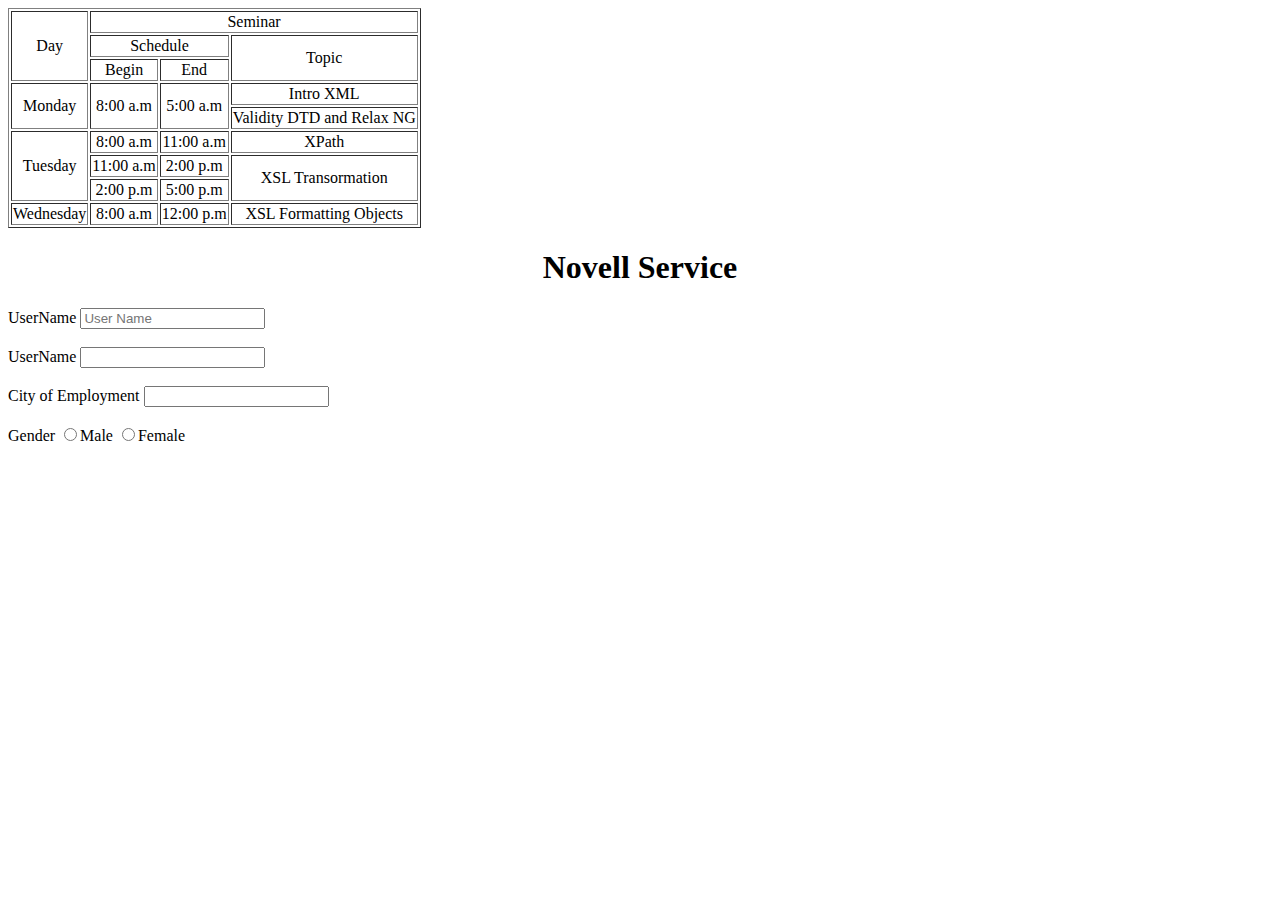
<file: Day2/index.html>
<!DOCTYPE html>
<html lang="en">
  <head>
    <meta charset="UTF-8" />
    <meta name="viewport" content="width=device-width, initial-scale=1.0" />
    <title>Day2</title>
  </head>
  <style>
    td {
      text-align: center;
    }
  </style>
  <body>
    <!--Table-->
    <table border="">
      <tr>
        <td rowspan="3">Day</td>
        <td colspan="3" align="center">Seminar</td>
      </tr>
      <tr>
        <td colspan="2">Schedule</td>
        <td rowspan="2">Topic</td>
      </tr>
      <tr>
        <td>Begin</td>
        <td>End</td>
      </tr>
      <tr>
        <td rowspan="2">Monday</td>
        <td rowspan="2">8:00 a.m</td>
        <td rowspan="2">5:00 a.m</td>
        <td>Intro XML</td>
      </tr>
      <tr>
        <td>Validity DTD and Relax NG</td>
      </tr>
      <tr>
        <td rowspan="3">Tuesday</td>
        <td>8:00 a.m</td>
        <td>11:00 a.m</td>
        <td rowspan="">XPath</td>
      </tr>
      <tr>
        <td>11:00 a.m</td>
        <td>2:00 p.m</td>
        <td rowspan="2">XSL Transormation</td>
      </tr>
      <tr>
        <td>2:00 p.m</td>
        <td>5:00 p.m</td>
      </tr>
      <tr>
        <td>Wednesday</td>
        <td>8:00 a.m</td>
        <td>12:00 p.m</td>
        <td>XSL Formatting Objects</td>
      </tr>
    </table>
    <!--=============================================-->
    <!-- <iframe
      width="560"
      height="315"
      src="https://www.youtube.com/embed/P0uaLRO6V1U?si=LkUXbA_vClqHzEZW"
      title="YouTube video player"
      frameborder="0"
      allow="accelerometer; autoplay; clipboard-write; encrypted-media; gyroscope; picture-in-picture; web-share"
      referrerpolicy="strict-origin-when-cross-origin"
      allowfullscreen
    ></iframe> -->
    <!--form-->
    <!-- <form action="" style="background-color: beige;">
        <label for="un" >User Name</label>
        <input id="un" name="un"  type="text" placeholder="User Name">
        <label for="email">Email</label>
        <input id="email" name="email" type="email" value="" placeholder="Email" required readonly>
        <label for="pass">Password</label>
        <input id="pass" name="pass" type="password">
        <button type="submit">Submit</button>
    </form> -->
    <!--Exercise-->
    <h1 align="center">Novell Service</h1>
    <label for="un">UserName</label>
    <input type="text" id="un" placeholder="User Name" name="userName">
    <br>
    <br>
    <label for="pass">UserName</label>
    <input type="password" id="pass" name="userPass">
    <br>
    <br>
    <label for="city">City of Employment</label>
    <input type="text" id="city" name="city">
    <br>
    <br>
    <label for="gender">Gender</label>
    <input type="radio" id="gender" name="gender" value="male">Male
    <input type="radio" id="gender" name="gender" value="female">Female
    <br>
    <br>
  </body>
</html>
</file>
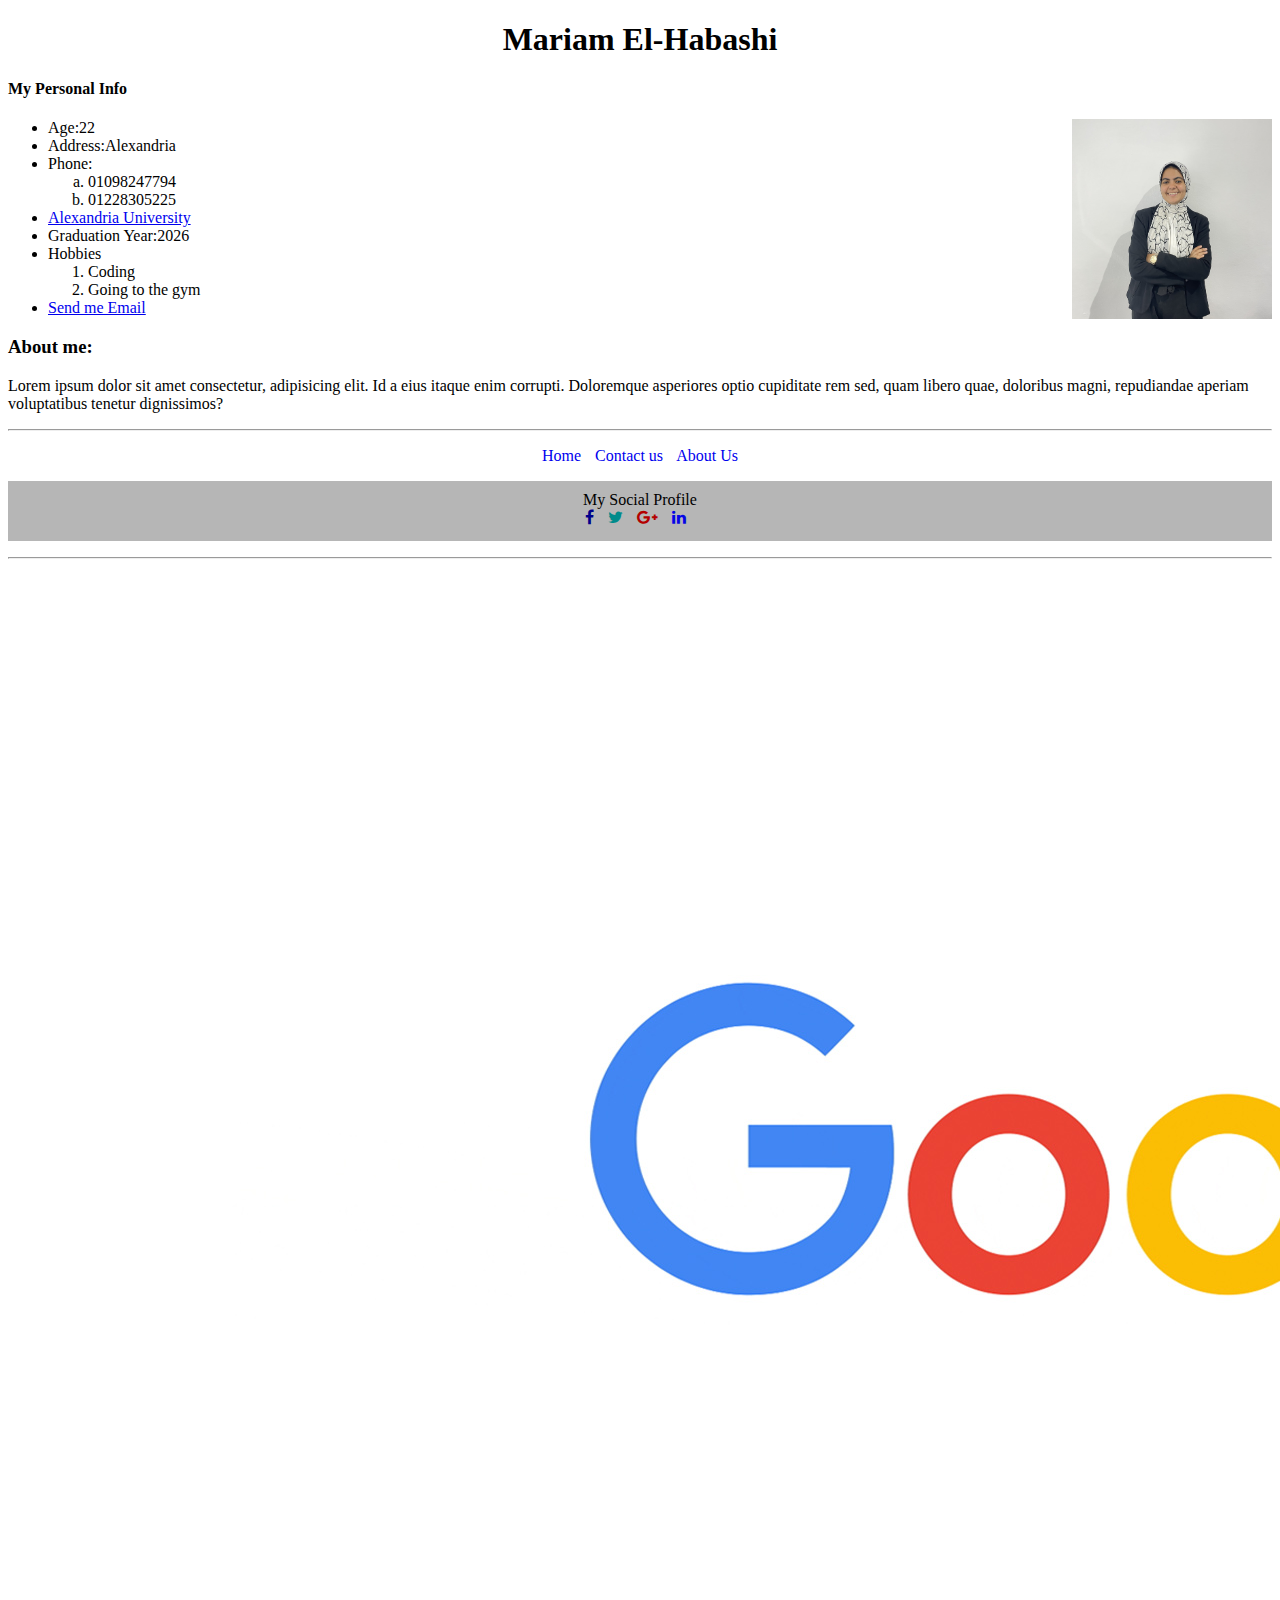
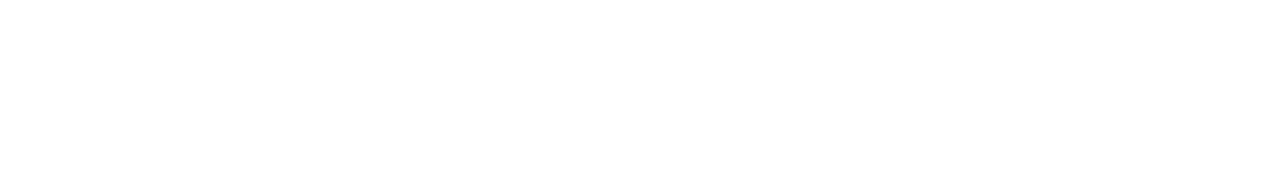
<file: Day1/lab.html>
<!DOCTYPE html>
<html lang="en">
<head>
    <meta charset="UTF-8">
    <meta name="viewport" content="width=device-width, initial-scale=1.0">
    <title>lab Task</title>
    <link rel="stylesheet" href="https://cdnjs.cloudflare.com/ajax/libs/font-awesome/4.7.0/css/font-awesome.min.css">
</head>
<body>
    <h1 align="center">Mariam El-Habashi</h1>
    <h4>My Personal Info</h4>
    <img src="imgs/IMG_9693.jpg" alt="Mariam" width="200" height="200" align="right">
    <ul>
        <li>Age:22</li>
        <li>Address:Alexandria</li>
        <li>Phone:
            <ol type="a">
                <li>01098247794</li>
                <li>01228305225</li>
            </ol>
        </li>
        <li><a href="https://alexu.edu.eg/index.php/en/" target="_blank">Alexandria University</a></li>
        <li>Graduation Year:2026</li>
        <li>Hobbies
            <ol type="1">
                <li>Coding</li>
                <li>Going to the gym</li>
            </ol>
        </li>
        <li><a href="mailto:mariamhabshi177@gmail.com">Send me Email</a></li>
    </ul>
    <h3>About me:</h3>
    <p>Lorem ipsum dolor sit amet consectetur, adipisicing elit. Id a eius itaque enim corrupti. Doloremque asperiores optio cupiditate rem sed, quam libero quae, doloribus magni, repudiandae aperiam voluptatibus tenetur dignissimos?</p>
    <hr>
    <p align="center">
        <a href="page2.html" target="_blank" style="text-decoration: none; margin-right: 10px;">Home</a>
        <a href="mailto:mariamhabshi177@gmail.com" target="_blank"  style="text-decoration: none;margin-right: 10px;">Contact us</a>
        <a href="page3.html" target="_blank"  style="text-decoration: none;">About Us</a>
    </p>
    <p align="center" style="background-color: rgb(182, 182, 182);height: 50px; padding-top: 10px;">My Social Profile<br>
        <a href="https://www.facebook.com/" target="_blank" style="text-decoration: none;">
        <i class="fa fa-facebook" style="margin-right: 10px; color: darkblue;"></i>
    </a>
    <a href="https://twitter.com/" target="_blank" style="text-decoration: none;">
        <i class="fa fa-twitter" style="margin-right: 10px; color: darkcyan;"></i>
    </a>
    <a href="https://www.google.com/" target="_blank" style="text-decoration: none;">
        <i class="fa fa-google-plus" style="margin-right: 10px; color: rgb(180, 0, 0);"></i>
    </a>
    <a href="https://www.linkedin.com/" target="_blank" style="text-decoration: none;">
        <i class="fa fa-linkedin" style="margin-right: 10px; color: rgb(6, 6, 230);"></i>
    </a>
    </p>
    <hr>
    <!-- Image Map Generated by http://www.image-map.net/ -->
    <img src="imgs/google.jpg" usemap="#image-map">

    <map name="image-map">
        <area target="_blank" alt="g" title="g" href="https://www.google.com" coords="545,408,897,750" shape="rect">
        <area target="_blank" alt="o" title="o" href="https://www.facebook.com" coords="1002,629,92" shape="circle">
        <area target="_blank" alt="o" title="o" href="https://www.facebook.com" coords="1221,627,94" shape="circle">
        <area target="_blank" alt="g" title="g" href="https://www.twitter.com" coords="1333,490,1535,821" shape="rect">
        <area target="_blank" alt="l" title="l" href="https://www.twitter.com" coords="1563,423,1604,722" shape="rect">
        <area target="_blank" alt="e" title="e" href="https://www.facebook.com" coords="1623,520,1812,730" shape="rect">

    </map>
</body>
</html>
</file>
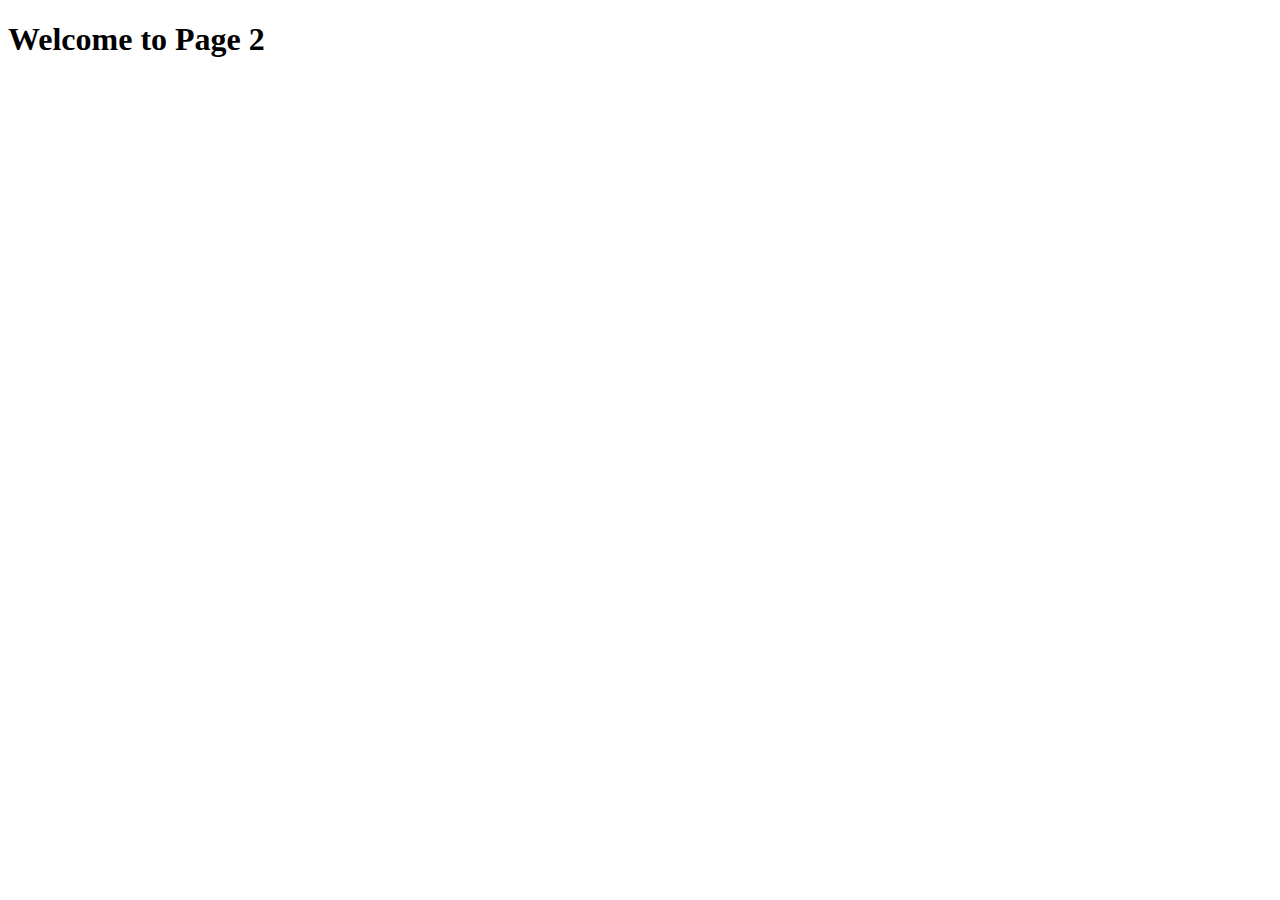
<file: Day1/page2.html>
<!DOCTYPE html>
<html lang="en">
<head>
    <meta charset="UTF-8">
    <meta name="viewport" content="width=device-width, initial-scale=1.0">
    <title>Page 2</title>
</head>
<body>
    <h1>Welcome to Page 2</h1>
</body>
</html>
</file>
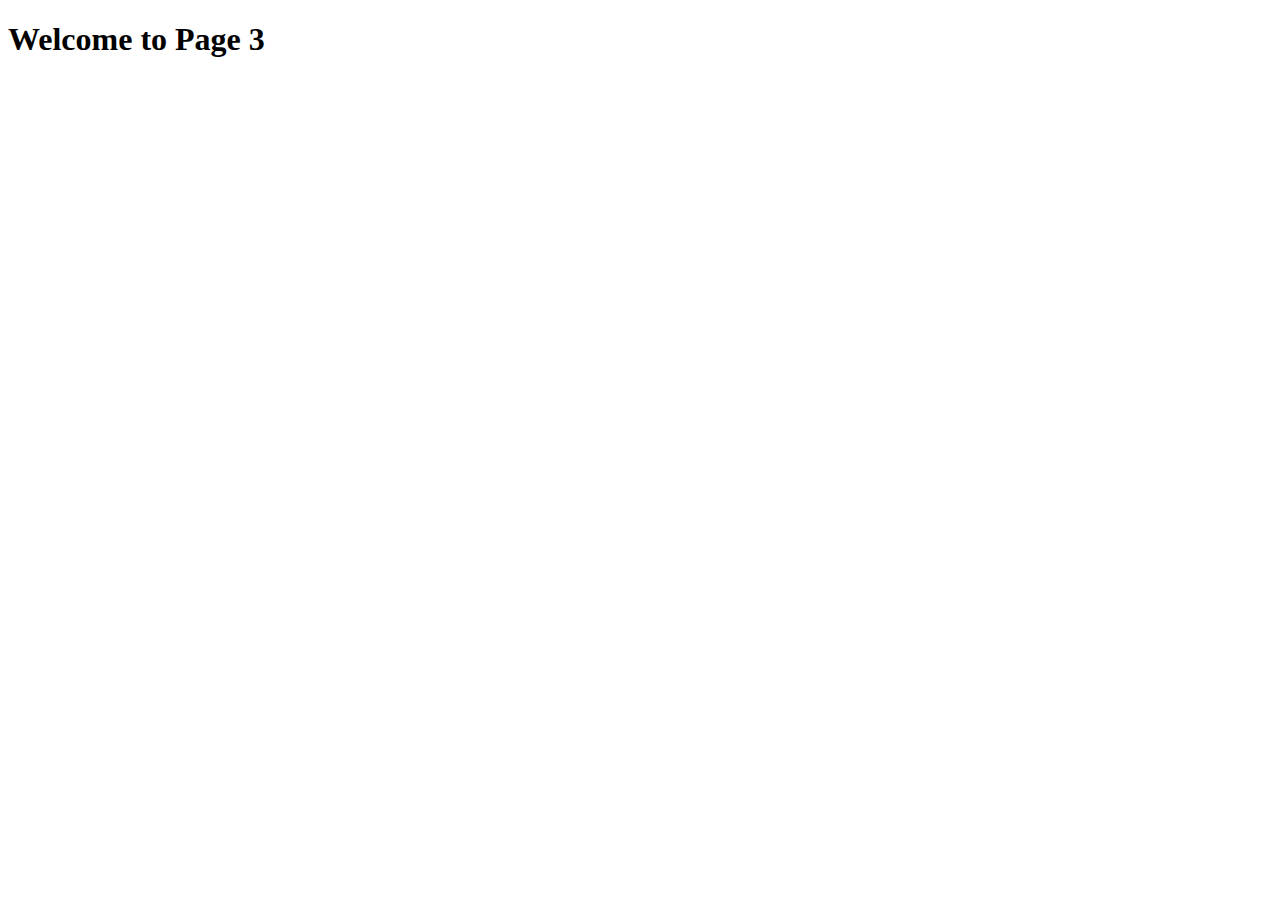
<file: Day1/page3.html>
<!DOCTYPE html>
<html lang="en">
<head>
    <meta charset="UTF-8">
    <meta name="viewport" content="width=device-width, initial-scale=1.0">
    <title>Page 2</title>
</head>
<body>
    <h1>Welcome to Page 3</h1>
</body>
</html>
</file>
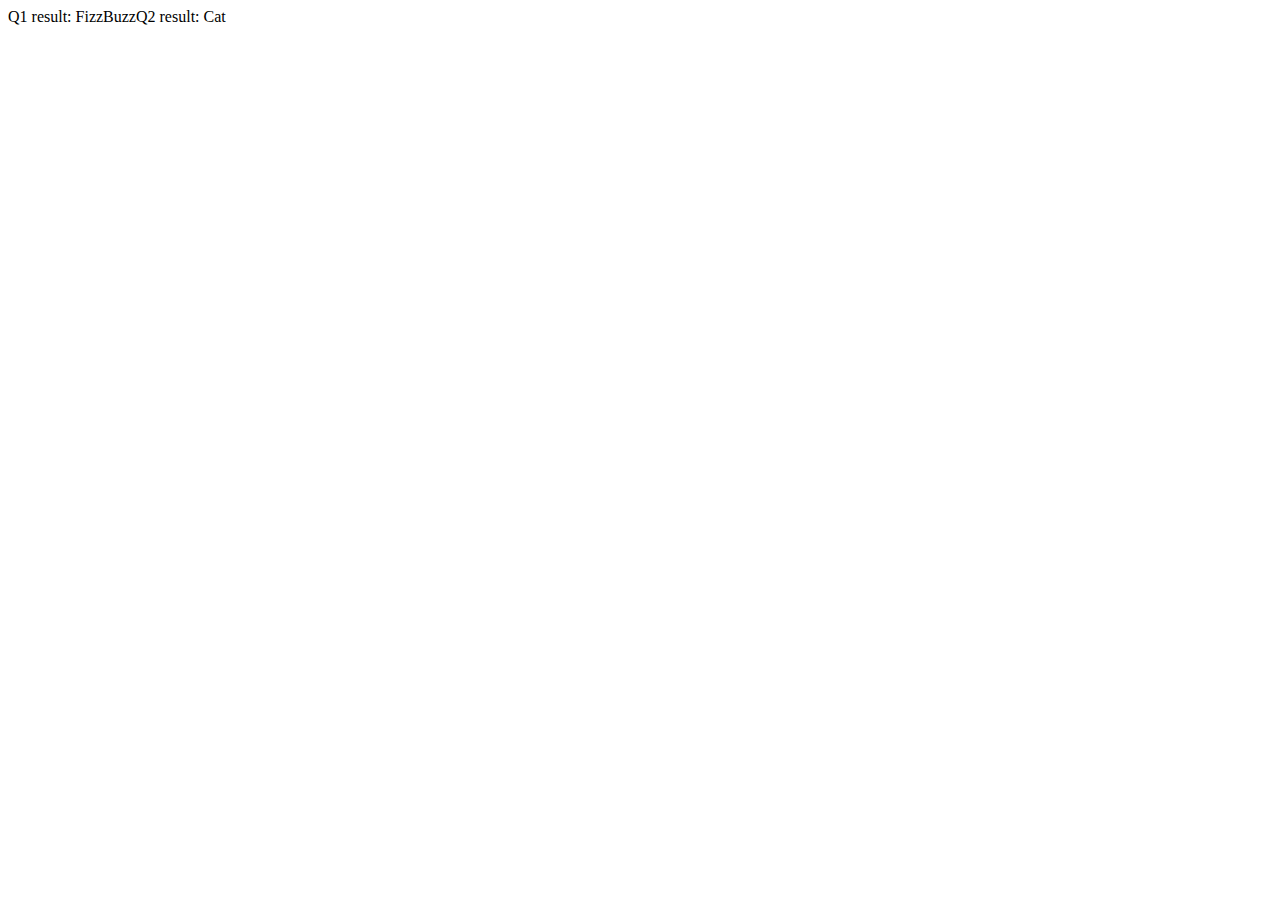
<file: Day6/lab/indelx.html>
<!DOCTYPE html>
<html lang="en">
<head>
    <meta charset="UTF-8">
    <meta name="viewport" content="width=device-width, initial-scale=1.0">
    <title>Lab task</title>
</head>
<body>


    <script src="main.js"></script>
</body>
</html>
</file>
